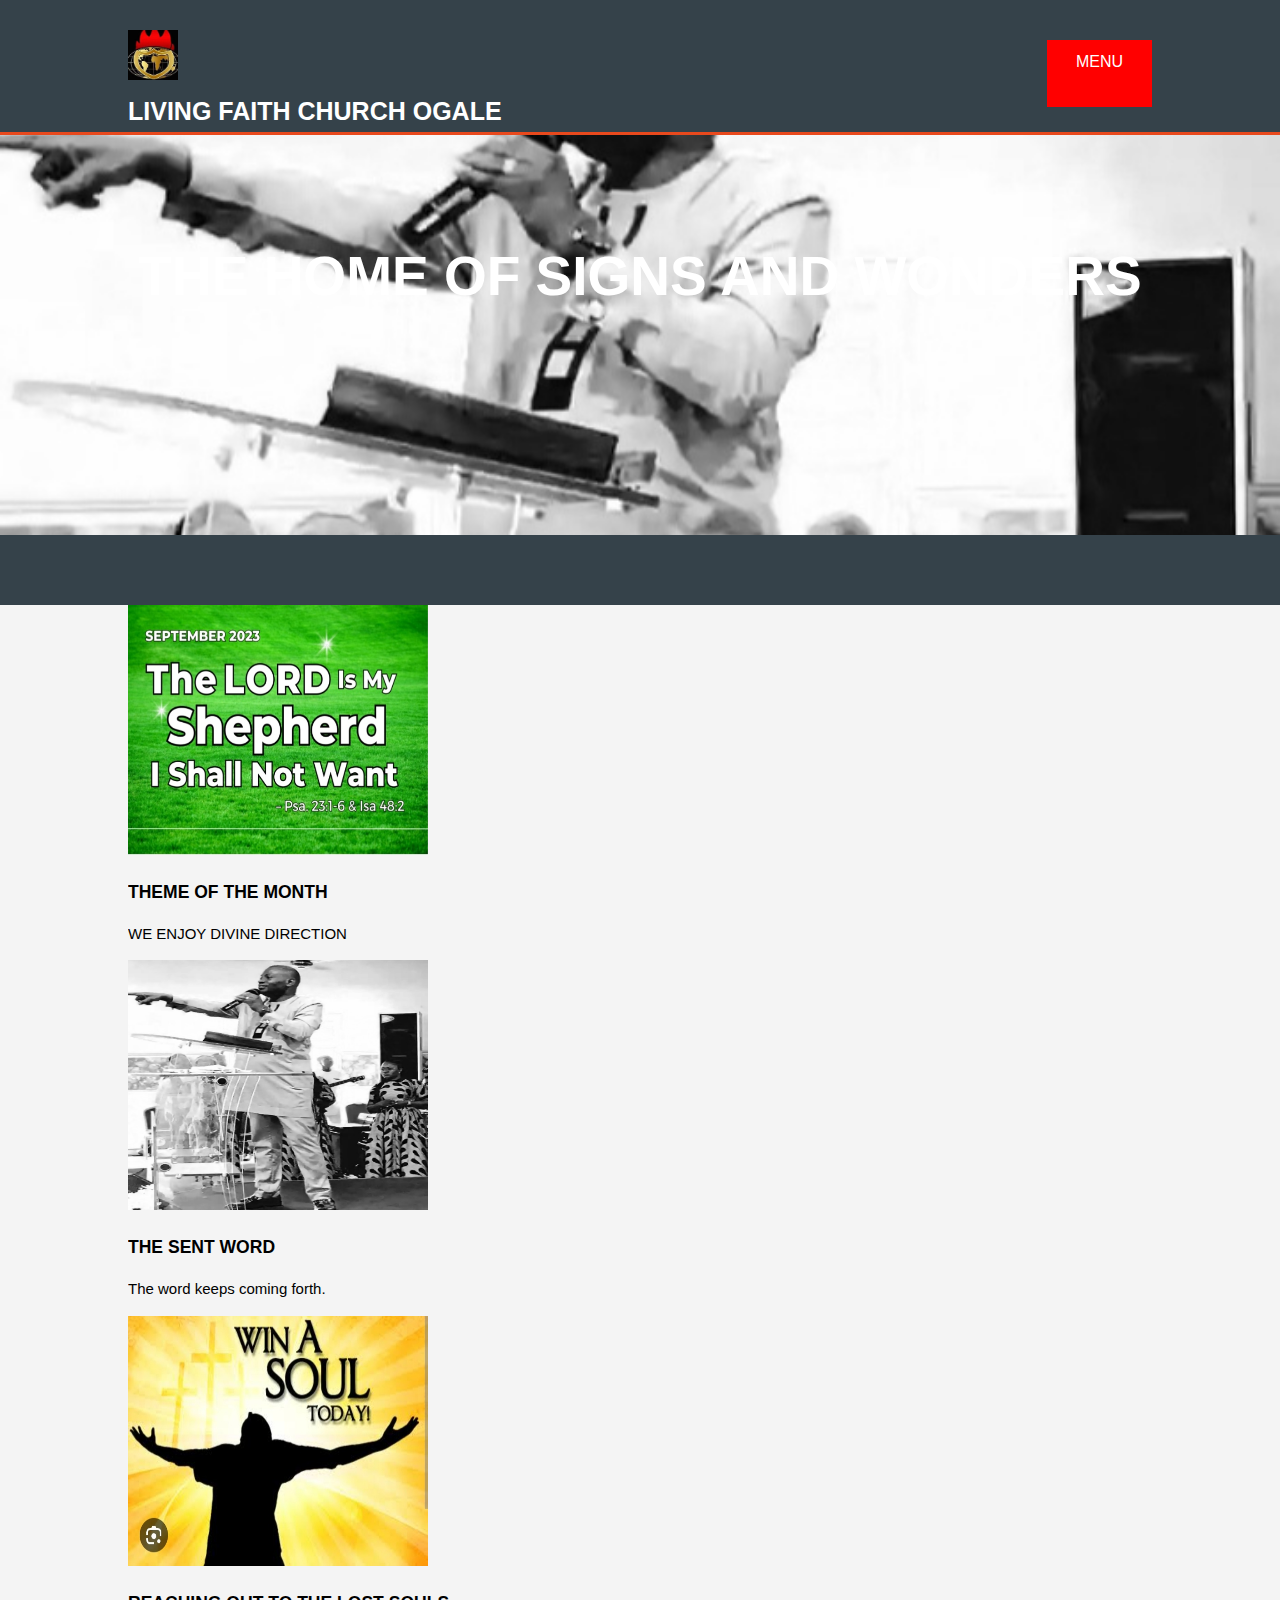
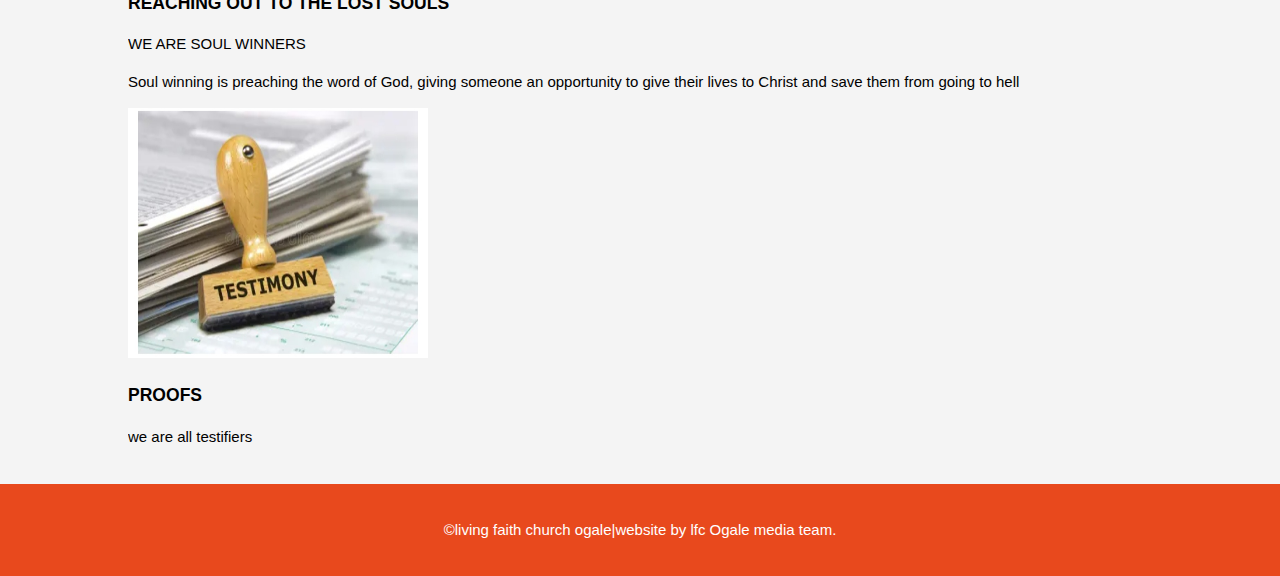
<file: index.html>
<!DOCTYPE html>
<html>
  <head>
    <meta charset="utf-8">
	  <meta name="keywords" content="winners">
  	<meta name="author" content="kingsley">
	  <meta http-equiv="x-UA-compactible">
<meta name="viewport" content="width=device-width, initial-scale=1.0">
  </head>
</body>
  <title>winners chapel Ogale | Welcome</title>
    <link rel="stylesheet" href="./main.css">
    <link rel="icon" href="kin.jpg">
  </head>
  <body>
    <header>
      <div class="container">
        <div id="branding">
            <img src="kin.jpg"width="50"height="50">
          <h1><small>LIVING FAITH CHURCH OGALE</small></h1>
        </div>
        <nav>
          <ul>





		  <!DOCTYPE html>
    <!DOCTYPE html>
<html>
<head>
<style>
ul {
  list-style-type: none;
  margin: 0;
  padding: 1;
  overflow: hidden;
  background-color: red;
}

li {
  float: center;
}

li a, .dropbtn {
  display:block;
  color:white;
  text-align: left;
  padding: 10px 9px;
  text-decoration: none;
}

li a:hover, .dropdown:hover .dropbtn {
  background-color: maroon;
}

li.dropdown {
  display: inline-block;
}

.dropdown-content {
  display: none;
  position: absolute;
  background-color: black;
  min-width: 200px;
  box-shadow: 0px 8px 16px 0px rgba(0,0,0,0.2);
  z-index: 1;
}

.dropdown-content a {
  color: white;
  padding: 30px 90px;
  text-decoration: none;
  display: block;
  text-align: center;
}

.dropdown-content a:hover {background-color: #m1;}

.dropdown:hover .dropdown-content {
  display: block;
}
</style>
</head>
<body>

<ul>
  
  
  <li class="dropdown">
    <a href="javascript:void(0)" class="button">Menu</a>
    <div class="dropdown-content">
      <a href="index.html">Home</a>
      <a href="services.html">Sermon</a>
      
       <a href="https://www.youtube.com/@lfcww">Watch live service from our headquarters</a>
 
      <a href="https://faithtabernacle.org.ng/about">About</a>
      
    </div>
  </li>
</ul>


</body>


</html>







</body>
</html>


<style
</div>
</style>
<body> 
    
    

 

<!DOCTYPE html>
	<head>
<meta name="viewport" content="width=device-width, initial-scale=1">
<div>
<style>
.footer {
   poition: fixed;
   left: 0;
   bottom: 0;
   width: 100%;
   background-color: black;
   color: white;
   text-align: center;
}
</div>
</style>
</head>
<body>

<div class="footer">
    
</div>
</div>
</body>
</html> 

</body>
</html>

        </nav>
      </div>
    </header>

    <section id="showcase">
      <div class="container">
        <h1>THE HOME OF SIGNS AND WONDERS</h1>
        
      </div>
    </section>

    <section id="newsletter">
      <div class="container">   <h1></h1>
        <form>
          
      </div>
    </section><!DOCTYPE html>
<!DOCTYPE html>
<html lang="en">
<head>
    <meta charset="UTF-8">
    <title>Page title</title>
</head>
<body>
    <!DOCTYPE html>
    <html lang="en">
    <head>
        <meta charset="UTF-8">
        <title>Page title</title>
    </head>
    <body>
        
    </body>
    </html><!DOCTYPE html>
    <html lang="en">
    <head>
        <meta charset="UTF-8">
        <title>Page title</title>
    </head>
    <body>
        
    </body>
    </html>
</body>
</html>    <html lang="en">
    <head>
        <meta charset="UTF-8">
        <title>Page title</title>
    </head>
    <body>
        
    </body>
    </html>

    <section id="image">
      <div class="container">
        <div class="image">
          <img src="./sept.jpg"class="responsive"width="300"height="250">
          <h3>THEME OF THE MONTH</h3>
          <p>WE ENJOY DIVINE DIRECTION</p>
        </div>
        <div class="img">
          <img src="./ppp.jpg"class="responsive"width="300"height="250">
          <h3>THE SENT WORD</h3>
          <p>The word keeps coming forth.</p>
        </div>
        <div class="image">
          <img src="./soul.jpg"class="responsive"width="300"height="250">
          <h3>REACHING OUT TO THE LOST SOULS</h3>
          <p>WE ARE SOUL WINNERS</p>
          <p>Soul winning is preaching the word of God, giving someone an opportunity to give their lives to Christ and save them from going to hell</p>
        </div>
        <div class="image">
            <img src="tes.jpg" alt="testimony"class="resposive"width="300"height="250">
            <h3>PROOFS</h3>
            <p>we are all testifiers</p>
        </div>
      </div>
    </section>

    <footer>
      <p>©living faith church ogale|website by lfc Ogale media team. </p>
    </footer>
  </body>
</html>
														   </
</file>
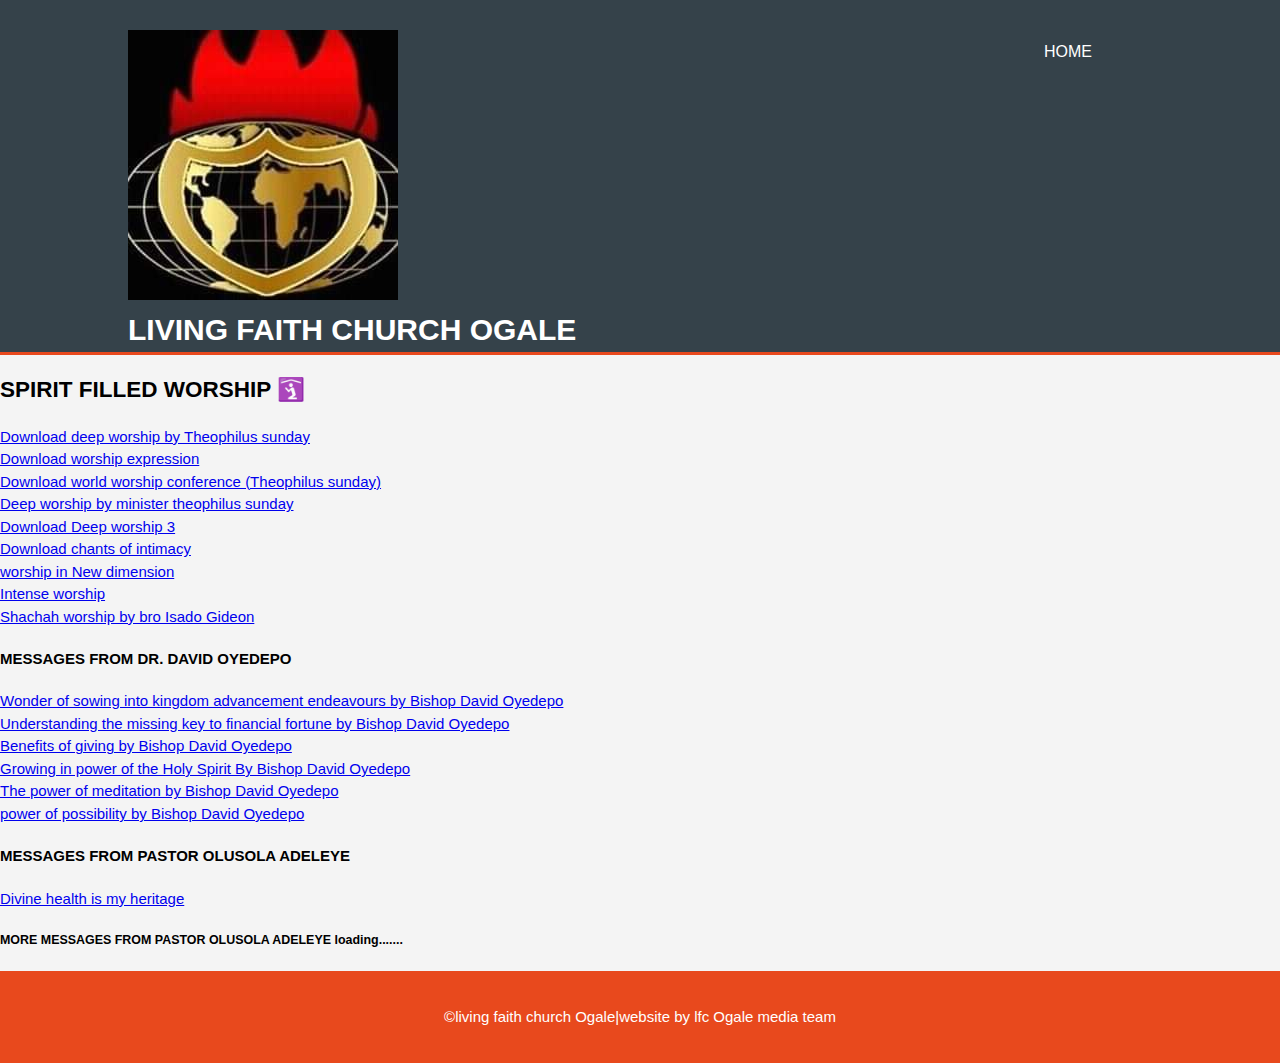
<file: services.html>
<!DOCTYPE html>
<html>
  <head>
    <meta charset="utf-8">
    <meta name="description" content="winners sermon">
	  <meta name="keywords" content="winners">
  	<meta name="author" content="Kingsley">
    <title>winners Ogale </title>
    <link rel="stylesheet" href="./main.css">
    <link rel="icon" href="kin.png">
  </head>
  <body>
    <header>
      <div class="container">
        <div id="branding">
            <img src="kin.jpg" alt="logo">
          <h1>LIVING FAITH CHURCH OGALE</h1>
        </div>
        <nav>
          <ul>
            <li><a href="index.html">Home</a></li>
            
            <li class="current"><a href="services.html"></a></li>
          </ul>
        </nav>
      </div>
    </header>
    <h2>SPIRIT FILLED WORSHIP 🛐 </h2>
<li><a href="Deep worship by Theophilus Sunday.mp3"download>Download deep worship by Theophilus sunday </a></li>
<li><a href="Worship expression(Theophilus).mp3"download>Download worship expression</a></li>
    <li><a href="World worship conference.mp3"download>Download world worship conference (Theophilus sunday)</a></li>
    <li><a href="Deep Worship 2 by minister Theophilus Sunday.mp3"download>Deep worship by minister theophilus sunday</a></li>
        <li><a href="Deep worship 3.mp3"download>Download Deep worship 3</a></li>
        <li><a href="Chants of intimacy.mp3"download>Download chants of intimacy</a></li>
        <li><a href="Worship in New dimension.mp3"download>worship in New dimension</a></li>
        <li><a href="Intense worship.mp3"download>Intense worship</a></li>
        <li><a href="shachah.mp3"download>Shachah worship by bro Isado Gideon </a></li>
        <h4>MESSAGES FROM DR. DAVID OYEDEPO</h4>
        <li><a href="wonder of sowing into kingdom advancement endeavors.mp3"download>Wonder of sowing into kingdom advancement endeavours by Bishop David Oyedepo </a></li>
        <li><a href="Understanding the missing key to financial fortune.mp3"download>Understanding the missing key to financial fortune by Bishop David Oyedepo </a></li>
        <li><a href="Benefits of giving by Bishop David Oyedepo.mp3"download>Benefits of giving by Bishop David Oyedepo </a></li>
        <li><a href="Growing in power of the holy spirit by Bishop David Oyedepo.mp3"download>Growing in power of the Holy Spirit By Bishop David Oyedepo </a></li>
        <li><a href="The power of meditation by Bishop David Oyedepo.mp3"download>The power of meditation by Bishop David Oyedepo </a></li>
        
        <li><a href="The power of possibility thinking by Bishop David Oyedepo.mp3"download>power of possibility by Bishop David Oyedepo </a></li>
        <h4>MESSAGES FROM PASTOR OLUSOLA ADELEYE</h4>
        <li><a href="pas.mp3"download>Divine health is my heritage</a></li>
        <h5>MORE MESSAGES FROM PASTOR OLUSOLA ADELEYE loading....... </h5>
    </body>
    </html>
    <footer>
      <p>©living faith church Ogale|website by lfc Ogale media team</p>
    </footer>
  </body>
</html>
</file>
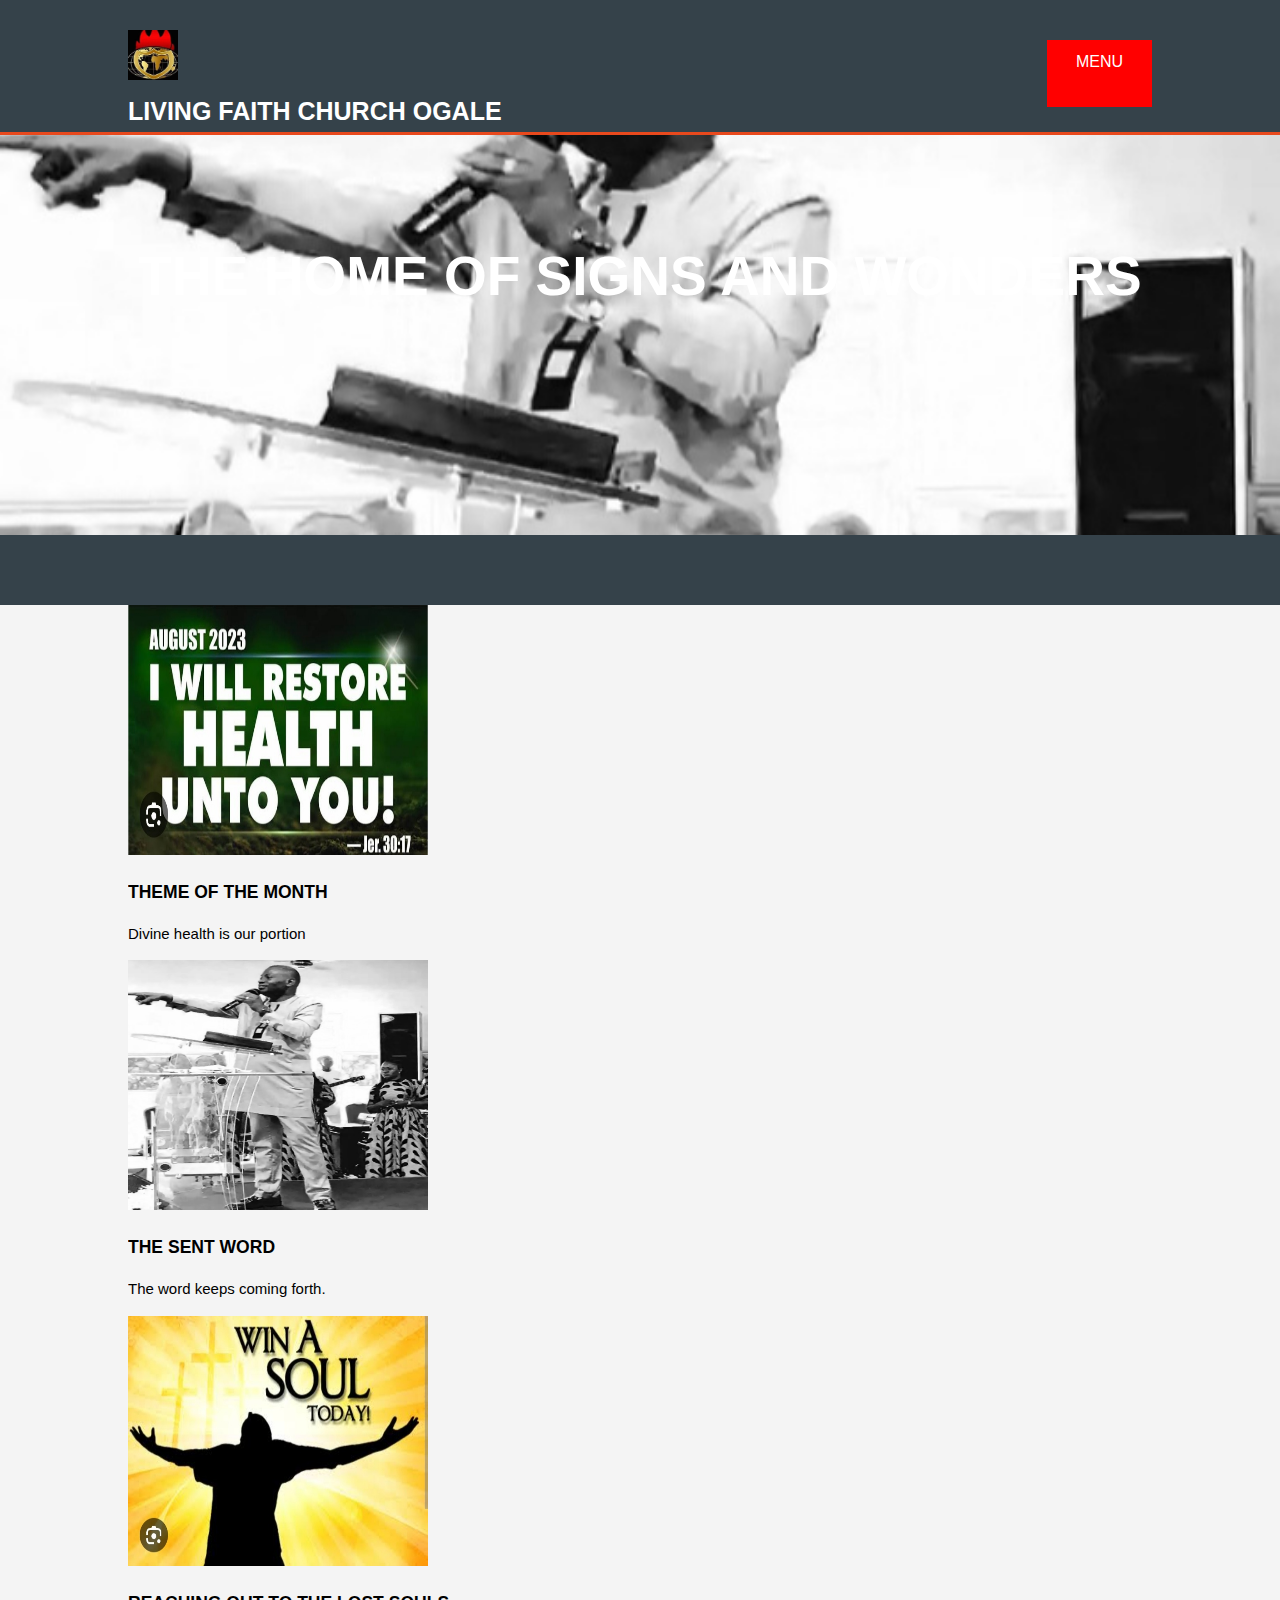
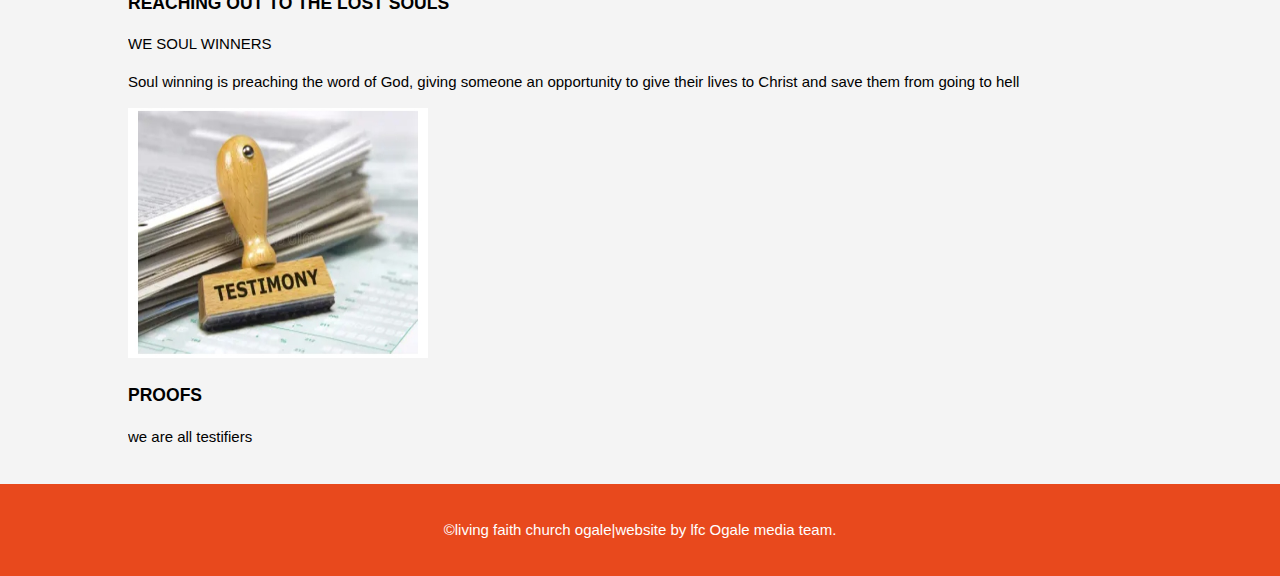
<file: winners.html>
<!DOCTYPE html>
<html>
  <head>
    <meta charset="utf-8">
	  <meta name="keywords" content="web design, affordable web design, professional web design">
  	<meta name="author" content="kingsley">
	  <meta http-equiv="x-UA-compactible">
    <title>winners chapel Ogale | Welcome</title>
    <link rel="stylesheet" href="./main.css">
    <link rel="icon" href="kin.jpg">
  </head>
  <body>
    <header>
      <div class="container">
        <div id="branding">
            <img src="kin.jpg"width="50"height="50">
          <h1><small>LIVING FAITH CHURCH OGALE</small></h1>
        </div>
        <nav>
          <ul>




		  <!DOCTYPE html>
    <!DOCTYPE html>
<html>
<head>
<style>
ul {
  list-style-type: none;
  margin: 0;
  padding: 1;
  overflow: hidden;
  background-color: red;
}

li {
  float: center;
}

li a, .dropbtn {
  display:block;
  color:white;
  text-align: left;
  padding: 10px 9px;
  text-decoration: none;
}

li a:hover, .dropdown:hover .dropbtn {
  background-color: maroon;
}

li.dropdown {
  display: inline-block;
}

.dropdown-content {
  display: none;
  position: absolute;
  background-color: black;
  min-width: 200px;
  box-shadow: 0px 8px 16px 0px rgba(0,0,0,0.2);
  z-index: 1;
}

.dropdown-content a {
  color: white;
  padding: 30px 90px;
  text-decoration: none;
  display: block;
  text-align: center;
}

.dropdown-content a:hover {background-color: #m1;}

.dropdown:hover .dropdown-content {
  display: block;
}
</style>
</head>
<body>

<ul>
  
  
  <li class="dropdown">
    <a href="javascript:void(0)" class="button">Menu</a>
    <div class="dropdown-content">
      <a href="index.html">Home</a>
      <a href="services.html">Sermon</a>
      
       <a href="https://www.youtube.com/@lfcww">Watch live service from our headquarters</a>
 
      <a href="https://faithtabernacle.org.ng/about">About</a>
      
    </div>
  </li>
</ul>


</body>


</html>







</body>
</html>


<style
</div>
</style>
<body> 
    
    

 

<!DOCTYPE html>
	<head>
<meta name="viewport" content="width=device-width, initial-scale=1">
<div>
<style>
.footer {
   poition: fixed;
   left: 0;
   bottom: 0;
   width: 100%;
   background-color: black;
   color: white;
   text-align: center;
}
</div>
</style>
</head>
<body>

<div class="footer">
    
</div>
</div>
</body>
</html> 

</body>
</html>

        </nav>
      </div>
    </header>

    <section id="showcase">
      <div class="container">
        <h1>THE HOME OF SIGNS AND WONDERS</h1>
        
      </div>
    </section>

    <section id="newsletter">
      <div class="container">   <h1></h1>
        <form>
          
      </div>
    </section><!DOCTYPE html>
<!DOCTYPE html>
<html lang="en">
<head>
    <meta charset="UTF-8">
    <title>Page title</title>
</head>
<body>
    <!DOCTYPE html>
    <html lang="en">
    <head>
        <meta charset="UTF-8">
        <title>Page title</title>
    </head>
    <body>
        
    </body>
    </html><!DOCTYPE html>
    <html lang="en">
    <head>
        <meta charset="UTF-8">
        <title>Page title</title>
    </head>
    <body>
        
    </body>
    </html>
</body>
</html>    <html lang="en">
    <head>
        <meta charset="UTF-8">
        <title>Page title</title>
    </head>
    <body>
        
    </body>
    </html>

    <section id="image">
      <div class="container">
        <div class="image">
          <img src="./the.jpg"width="300"height="250">
          <h3>THEME OF THE MONTH</h3>
          <p>Divine health is our portion</p>
        </div>
        <div class="img">
          <img src="./ppp.jpg"width="300"height="250">
          <h3>THE SENT WORD</h3>
          <p>The word keeps coming forth.</p>
        </div>
        <div class="image">
          <img src="./soul.jpg"width="300"height="250">
          <h3>REACHING OUT TO THE LOST SOULS</h3>
          <p>WE SOUL WINNERS</p>
          <p>Soul winning is preaching the word of God, giving someone an opportunity to give their lives to Christ and save them from going to hell</p>
        </div>
        <div class="image">
            <img src="tes.jpg" alt=""width="300"height="250">
            <h3>PROOFS</h3>
            <p>we are all testifiers</p>
        </div>
      </div>
    </section>

    <footer>
      <p>©living faith church ogale|website by lfc Ogale media team. </p>
    </footer>
  </body>
</html>
														   </
</file>
<file: main.css>
body{
  font: 15px/1.5 Arial, Helvetica,sans-serif;
  padding:0;
  margin:0;
  background-color:#f4f4f4;
}

/* Global */
.container{
  width:80%;
  margin:auto;
  overflow:hidden;
}

ul{
  margin:0;
  padding:0;
}

.button_1{
  height:38px;
  background:#e8491d;
  border:0;
  padding-left: 20px;
  padding-right:20px;
  color:#ffffff;
}

.dark{
  padding:15px;
  background:#35424a;
  color:#ffffff;
  margin-top:10px;
  margin-bottom:10px;
}

/* Header **/
header{
  background:#35424a;
  color:#ffffff;
  padding-top:30px;
  min-height:70px;
  border-bottom:#e8491d 3px solid;
}

header a{
  color:#ffffff;
  text-decoration:none;
  text-transform: uppercase;
  font-size:16px;
}

header li{
  float:left;
  display:inline;
  padding: 0 20px 0 20px;
}

header #branding{
  float:left;
}

header #branding h1{
  margin:0;
}

header nav{
  float:right;
  margin-top:10px;
}

header .highlight, header .current a{
  color:#e8491d;
  font-weight:bold;
}

header a:hover{
  color:#cccccc;
  font-weight:bold;
}

/* Showcase */
#showcase{
  min-height:400px;
  background:url('kl.jpg') no-repeat;
  background-position: center;
  background-size: cover;
  text-align:center;
  color:#ffffff;
}

#showcase h1{
  margin-top:100px;
  font-size:55px;
  margin-bottom:10px;
}

#showcase p{
  font-size:20px;
}

/* Newsletter */
#newsletter{
  padding:15px;
  color:#ffffff;
  background:#35424a
}

#newsletter h1{
  float:left;
}

#newsletter form {
  float:right;
  margin-top:15px;
}

#newsletter input[type="email"]{
  padding:4px;
  height:25px;
  width:250px;
}

/* Boxes */
#boxes{
  margin-top:20px;
}

#boxes .box{
  float:left;
  text-align: center;
  width:30%;
  padding:10px;
}

#boxes .box img{
  width:90px;
}

/* Sidebar */
aside#sidebar{
  float:right;
  width:30%;
  margin-top:10px;
}

aside#sidebar .quote input, aside#sidebar .quote textarea{
  width:90%;
  padding:5px;
}

/* Main-col */
article#main-col{
  float:left;
  width:65%;
}

/* Services */
ul#services li{
  list-style: none;
  padding:20px;
  border: #cccccc solid 1px;
  margin-bottom:5px;
  background:#e6e6e6;
}

footer{
  padding:20px;
  margin-top:20px;
  color:#ffffff;
  background-color:#e8491d;
  text-align: center;
}

/* Media Queries */
@media(max-width: 768px){
  header #branding,
  header nav,
  header nav li,
  #newsletter h1,
  #newsletter form,
  #boxes .box,
  article#main-col,
  aside#sidebar{
    float:none;
    text-align:center;
    width:100%;
  }

  header{
    padding-bottom:20px;
  }

  #showcase h1{
    margin-top:40px;
  }

  #newsletter button, .quote button{
    display:block;
    width:100%;
  }

  #newsletter form input[type="email"], .quote input, .quote textarea{
    width:100%;
    margin-bottom:5px;
  }
}
</file>
